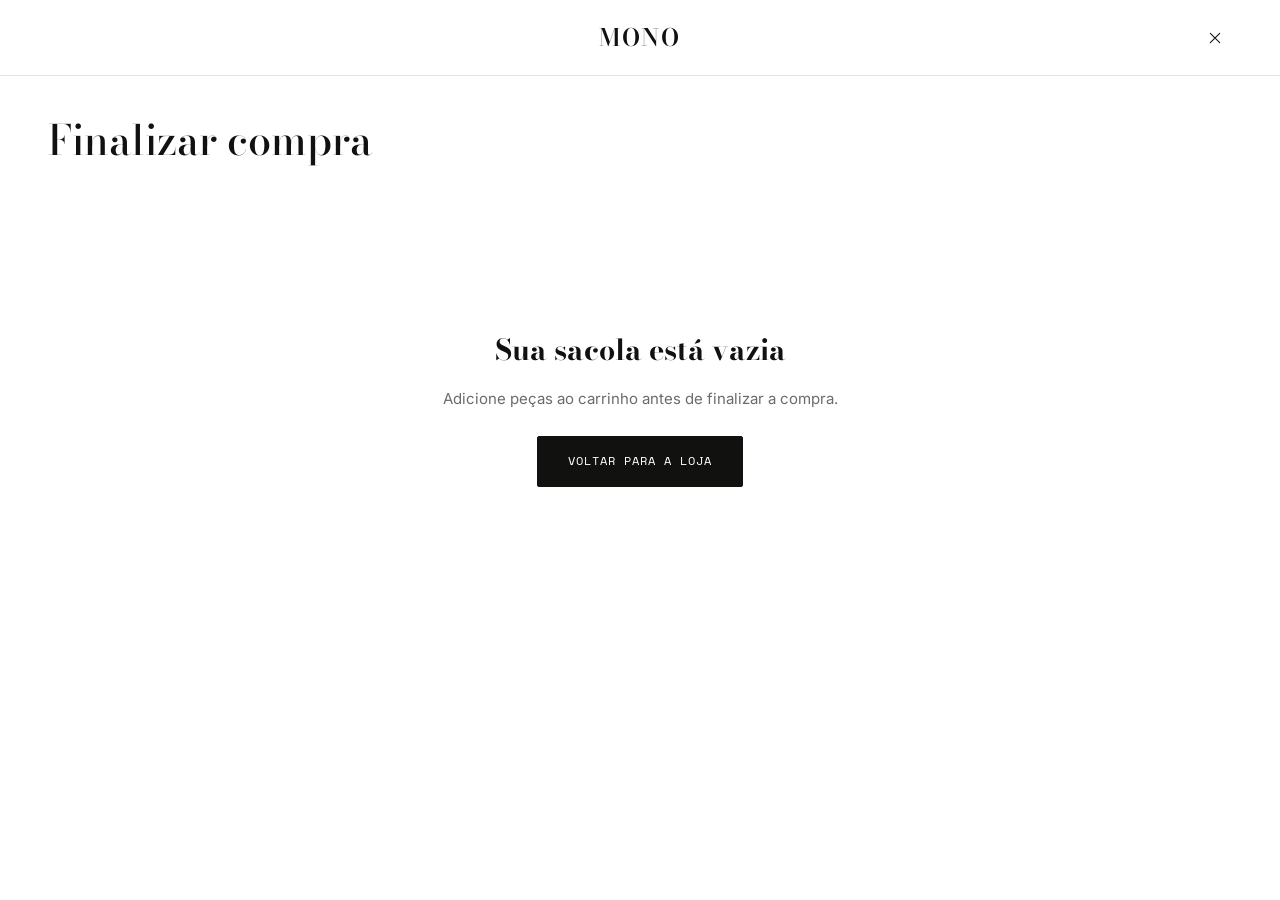
<file: checkout.html>
<!DOCTYPE html>
<html lang="pt-BR">
<head>
<meta charset="UTF-8">
<meta name="viewport" content="width=device-width, initial-scale=1.0">
<title>Finalizar compra — MONO</title>
<link rel="preconnect" href="https://fonts.googleapis.com">
<link rel="preconnect" href="https://fonts.gstatic.com" crossorigin>
<link href="https://fonts.googleapis.com/css2?family=Bodoni+Moda:ital,wght@0,500;1,400&family=Inter:wght@400;500;600&family=Space+Mono:wght@400;700&display=swap" rel="stylesheet">
<link rel="stylesheet" href="css/style.css">
</head>
<body>

<!-- ===================== HEADER (simplificado) ===================== -->
<header class="site-header is-solid">
  <div class="wrap header-inner">
    <div class="header-side left"></div>
    <a href="index.html" class="logo">MONO</a>
    <div class="header-side right">
      <a href="index.html" class="icon-btn" aria-label="Voltar à loja" data-icon="close"></a>
    </div>
  </div>
</header>

<main class="checkout-page">
  <div class="wrap">
    <h1 class="checkout-title">Finalizar compra</h1>

    <div id="checkout-root"></div>
  </div>
</main>

<script src="js/icons.js"></script>
<script src="js/products-data.js"></script>
<script src="js/cart.js"></script>
<script src="js/checkout.js"></script>
<script>
  document.querySelectorAll("[data-icon]").forEach((el) => { el.innerHTML = ICONS[el.dataset.icon] || ""; });
</script>
</body>
</html>
</file>
<file: css/style.css>
/* ==========================================================================
   MONO — Design tokens
   ========================================================================== */
:root {
  --bg: #ffffff;
  --bg-soft: #f5f4f2;
  --ink: #111110;
  --ink-soft: #6b6b68;
  --ink-faint: #a7a5a0;
  --line: #e5e2dd;
  --accent: #5c1a1f;
  --accent-soft: #7a2b30;
  --invert-bg: #111110;
  --invert-ink: #f5f4f2;
  --invert-line: #34322f;
  --white: #ffffff;

  --font-display: "Bodoni Moda", "Times New Roman", serif;
  --font-body: "Inter", -apple-system, BlinkMacSystemFont, "Segoe UI", sans-serif;
  --font-mono: "Space Mono", "Courier New", monospace;

  --container: 1360px;
  --gap: clamp(1rem, 2vw, 2rem);
  --radius: 2px;

  --ease: cubic-bezier(0.22, 1, 0.36, 1);
  --dur-fast: 220ms;
  --dur-med: 420ms;
  --dur-slow: 720ms;

  --header-h: 76px;
}

* { box-sizing: border-box; }
html { scroll-behavior: smooth; }
@media (prefers-reduced-motion: reduce) {
  html { scroll-behavior: auto; }
  *, *::before, *::after { animation-duration: 0.01ms !important; animation-iteration-count: 1 !important; transition-duration: 0.01ms !important; }
}

body {
  margin: 0;
  background: var(--bg);
  color: var(--ink);
  font-family: var(--font-body);
  font-size: 15px;
  line-height: 1.55;
  -webkit-font-smoothing: antialiased;
}

img { max-width: 100%; display: block; }
a { color: inherit; text-decoration: none; }
button { font-family: inherit; cursor: pointer; }
ul { list-style: none; margin: 0; padding: 0; }
input, select, textarea { font-family: inherit; font-size: inherit; color: inherit; }

:focus-visible {
  outline: 2px solid var(--ink);
  outline-offset: 3px;
}

.wrap {
  max-width: var(--container);
  margin: 0 auto;
  padding: 0 clamp(1.25rem, 4vw, 3rem);
}

.eyebrow {
  font-family: var(--font-mono);
  font-size: 11px;
  letter-spacing: 0.14em;
  text-transform: uppercase;
  color: var(--ink-soft);
}

.section-head {
  display: flex;
  align-items: flex-end;
  justify-content: space-between;
  gap: 1rem;
  margin-bottom: clamp(1.5rem, 3vw, 2.5rem);
}

.section-head h2 {
  font-family: var(--font-display);
  font-weight: 500;
  font-size: clamp(1.6rem, 3vw, 2.4rem);
  margin: 0.35rem 0 0;
  letter-spacing: -0.01em;
}

.link-arrow {
  font-family: var(--font-mono);
  font-size: 12px;
  letter-spacing: 0.04em;
  border-bottom: 1px solid var(--ink);
  padding-bottom: 3px;
  white-space: nowrap;
  transition: opacity var(--dur-fast) var(--ease);
}
.link-arrow:hover { opacity: 0.55; }

.btn {
  display: inline-flex;
  align-items: center;
  justify-content: center;
  gap: 0.5rem;
  padding: 0.95rem 1.9rem;
  font-family: var(--font-mono);
  font-size: 12px;
  letter-spacing: 0.08em;
  text-transform: uppercase;
  border: 1px solid var(--ink);
  background: var(--ink);
  color: var(--white);
  border-radius: var(--radius);
  transition: background var(--dur-fast) var(--ease), color var(--dur-fast) var(--ease), border-color var(--dur-fast) var(--ease), transform var(--dur-fast) var(--ease);
}
.btn:hover { background: transparent; color: var(--ink); }
.btn:active { transform: scale(0.98); }
.btn.btn-outline { background: transparent; color: var(--ink); }
.btn.btn-outline:hover { background: var(--ink); color: var(--white); }
.btn.btn-invert { background: var(--white); color: var(--ink); border-color: var(--white); }
.btn.btn-invert:hover { background: transparent; color: var(--white); }
.btn.btn-accent { background: var(--accent); border-color: var(--accent); }
.btn.btn-accent:hover { background: transparent; color: var(--accent); }
.btn:disabled { opacity: 0.4; cursor: not-allowed; }
.btn:disabled:hover { background: var(--ink); color: var(--white); }

.fade-up {
  opacity: 0;
  transform: translateY(18px);
  transition: opacity var(--dur-slow) var(--ease), transform var(--dur-slow) var(--ease);
}
.fade-up.is-visible { opacity: 1; transform: translateY(0); }

/* ==========================================================================
   Header
   ========================================================================== */
.site-header {
  position: fixed;
  inset: 0 0 auto 0;
  height: var(--header-h);
  z-index: 500;
  display: flex;
  align-items: center;
  background: rgba(255, 255, 255, 0);
  border-bottom: 1px solid rgba(17, 17, 16, 0);
  backdrop-filter: blur(0px);
  transition: background var(--dur-med) var(--ease), border-color var(--dur-med) var(--ease), backdrop-filter var(--dur-med) var(--ease);
}
.site-header.is-scrolled,
.site-header.is-solid {
  background: rgba(255, 255, 255, 0.86);
  border-bottom: 1px solid var(--line);
  backdrop-filter: blur(14px) saturate(140%);
}
.header-inner {
  width: 100%;
  display: grid;
  grid-template-columns: 1fr auto 1fr;
  align-items: center;
  gap: 1rem;
}
.header-side { display: flex; align-items: center; gap: 1.4rem; }
.header-side.left { justify-content: flex-start; }
.header-side.right { justify-content: flex-end; }

.logo {
  font-family: var(--font-display);
  font-size: 1.5rem;
  letter-spacing: 0.08em;
  font-weight: 600;
  justify-self: center;
}

.nav-primary { display: flex; align-items: center; gap: 1.6rem; }
.nav-primary a {
  font-size: 13px;
  letter-spacing: 0.02em;
  position: relative;
  padding: 4px 0;
}
.nav-primary a::after {
  content: "";
  position: absolute;
  left: 0; right: 0; bottom: 0;
  height: 1px;
  background: currentColor;
  transform: scaleX(0);
  transform-origin: right;
  transition: transform var(--dur-fast) var(--ease);
}
.nav-primary a:hover::after { transform: scaleX(1); transform-origin: left; }

.search-desktop {
  display: flex;
  align-items: center;
  gap: 0.5rem;
  border: 1px solid var(--line);
  border-radius: 999px;
  padding: 0.4rem 0.4rem 0.4rem 0.85rem;
  background: rgba(255, 255, 255, 0.6);
  min-width: 190px;
  transition: border-color var(--dur-fast) var(--ease), min-width var(--dur-med) var(--ease);
}
.search-desktop:focus-within { border-color: var(--ink); min-width: 240px; }
.search-desktop input {
  border: none;
  background: transparent;
  outline: none;
  width: 100%;
  font-size: 12.5px;
}
.search-desktop svg { flex: none; }

.icon-btn {
  position: relative;
  display: inline-flex;
  align-items: center;
  justify-content: center;
  width: 34px;
  height: 34px;
  background: none;
  border: none;
  color: var(--ink);
  transition: opacity var(--dur-fast) var(--ease);
}
.icon-btn:hover { opacity: 0.55; }

.cart-count {
  position: absolute;
  top: -2px;
  right: -2px;
  min-width: 16px;
  height: 16px;
  padding: 0 3px;
  border-radius: 999px;
  background: var(--accent);
  color: var(--white);
  font-family: var(--font-mono);
  font-size: 10px;
  display: flex;
  align-items: center;
  justify-content: center;
  transition: transform var(--dur-fast) var(--ease);
}
.cart-count[data-empty="true"] { display: none; }

.burger {
  display: none;
  width: 34px;
  height: 34px;
  border: none;
  background: none;
  color: var(--ink);
  flex-direction: column;
  align-items: center;
  justify-content: center;
  gap: 5px;
}
.burger span {
  width: 20px;
  height: 1px;
  background: currentColor;
  transition: transform var(--dur-fast) var(--ease), opacity var(--dur-fast) var(--ease);
}
.burger.is-open span:nth-child(1) { transform: translateY(6px) rotate(45deg); }
.burger.is-open span:nth-child(2) { opacity: 0; }
.burger.is-open span:nth-child(3) { transform: translateY(-6px) rotate(-45deg); }

/* Mobile overlay menu */
.mobile-menu {
  position: fixed;
  inset: 0;
  z-index: 490;
  background: rgba(255, 255, 255, 0.98);
  backdrop-filter: blur(10px);
  display: flex;
  flex-direction: column;
  padding: calc(var(--header-h) + 1rem) 1.5rem 2rem;
  transform: translateY(-100%);
  opacity: 0;
  transition: transform var(--dur-med) var(--ease), opacity var(--dur-med) var(--ease);
  pointer-events: none;
}
.mobile-menu.is-open {
  transform: translateY(0);
  opacity: 1;
  pointer-events: auto;
}
.mobile-search {
  display: flex;
  align-items: center;
  gap: 0.6rem;
  border: 1px solid var(--line);
  border-radius: 999px;
  padding: 0.7rem 1rem;
  margin-bottom: 1.8rem;
}
.mobile-search input { flex: 1; border: none; background: none; outline: none; font-size: 14px; }
.mobile-nav a {
  display: block;
  font-family: var(--font-display);
  font-size: 1.7rem;
  padding: 0.5rem 0;
  border-bottom: 1px solid var(--line);
}
.mobile-menu-foot {
  margin-top: auto;
  display: flex;
  gap: 1.4rem;
  padding-top: 1.5rem;
}
.mobile-menu-foot a { font-size: 12px; color: var(--ink-soft); }

/* ==========================================================================
   Cart drawer
   ========================================================================== */
.cart-overlay {
  position: fixed;
  inset: 0;
  background: rgba(17, 17, 16, 0.35);
  z-index: 600;
  opacity: 0;
  pointer-events: none;
  transition: opacity var(--dur-med) var(--ease);
}
.cart-overlay.is-open { opacity: 1; pointer-events: auto; }

.cart-drawer {
  position: fixed;
  top: 0; right: 0; bottom: 0;
  width: min(420px, 100vw);
  background: var(--bg);
  z-index: 601;
  display: flex;
  flex-direction: column;
  transform: translateX(100%);
  transition: transform var(--dur-med) var(--ease);
  box-shadow: -8px 0 40px rgba(0, 0, 0, 0.08);
}
.cart-drawer.is-open { transform: translateX(0); }

.cart-head {
  display: flex;
  align-items: center;
  justify-content: space-between;
  padding: 1.4rem 1.4rem 1.1rem;
  border-bottom: 1px solid var(--line);
}
.cart-head h3 { font-family: var(--font-display); font-size: 1.3rem; font-weight: 500; margin: 0; }

.cart-items { flex: 1; overflow-y: auto; padding: 0.5rem 1.4rem; }
.cart-item {
  display: grid;
  grid-template-columns: 76px 1fr auto;
  gap: 0.9rem;
  padding: 1.1rem 0;
  border-bottom: 1px solid var(--line);
}
.cart-item img { width: 76px; height: 96px; object-fit: cover; background: var(--bg-soft); }
.cart-item-name { font-size: 13.5px; margin: 0 0 0.2rem; }
.cart-item-meta { font-family: var(--font-mono); font-size: 11px; color: var(--ink-soft); margin: 0 0 0.6rem; }
.cart-item-qty {
  display: inline-flex;
  align-items: center;
  border: 1px solid var(--line);
  border-radius: 999px;
}
.cart-item-qty button {
  width: 24px; height: 24px;
  background: none; border: none;
  font-size: 14px;
  display: flex; align-items: center; justify-content: center;
}
.cart-item-qty span { font-family: var(--font-mono); font-size: 12px; min-width: 18px; text-align: center; }
.cart-item-price { font-family: var(--font-mono); font-size: 13px; text-align: right; }
.cart-item-remove {
  background: none; border: none;
  color: var(--ink-faint);
  font-size: 11px;
  text-decoration: underline;
  margin-top: 0.5rem;
}
.cart-item-remove:hover { color: var(--accent); }

.cart-empty { padding: 3rem 0; text-align: center; color: var(--ink-soft); font-size: 13.5px; }

.cart-foot { padding: 1.3rem 1.4rem 1.6rem; border-top: 1px solid var(--line); }
.cart-subtotal { display: flex; justify-content: space-between; font-family: var(--font-mono); font-size: 13px; margin-bottom: 0.4rem; }
.cart-note { font-size: 11.5px; color: var(--ink-soft); margin: 0 0 1rem; }
.cart-foot .btn { width: 100%; }

/* ==========================================================================
   Hero
   ========================================================================== */
.hero {
  position: relative;
  height: 100svh;
  min-height: 560px;
  overflow: hidden;
  background: var(--ink);
}
.hero-slide {
  position: absolute;
  inset: 0;
  opacity: 0;
  transition: opacity 1400ms var(--ease);
}
.hero-slide.is-active { opacity: 1; z-index: 2; }
.hero-slide img {
  width: 100%; height: 100%; object-fit: cover;
  transform: scale(1.06);
  transition: transform 6000ms linear;
}
.hero-slide.is-active img { transform: scale(1); }
.hero-slide::after {
  content: "";
  position: absolute;
  inset: 0;
  background: linear-gradient(180deg, rgba(17, 17, 16, 0.32) 0%, rgba(17, 17, 16, 0.06) 32%, rgba(17, 17, 16, 0.5) 100%);
}
.hero-content {
  position: absolute;
  left: 0; right: 0; bottom: clamp(2.5rem, 7vw, 5rem);
  z-index: 3;
  color: var(--white);
  text-align: center;
  padding: 0 1.5rem;
}
.hero-content .eyebrow { color: rgba(255, 255, 255, 0.75); }
.hero-content h1 {
  font-family: var(--font-display);
  font-weight: 500;
  font-size: clamp(2.4rem, 6.5vw, 5.2rem);
  line-height: 1.02;
  margin: 0.6rem 0 1.6rem;
  letter-spacing: -0.01em;
}
.hero-content h1 em { font-style: italic; }
.hero-actions { display: flex; gap: 1rem; justify-content: center; }

.hero-dots {
  position: absolute;
  right: clamp(1.25rem, 4vw, 3rem);
  bottom: clamp(2.5rem, 7vw, 5rem);
  z-index: 3;
  display: flex;
  flex-direction: column;
  gap: 0.6rem;
}
.hero-dots button {
  width: 22px; height: 2px;
  background: rgba(255, 255, 255, 0.4);
  border: none;
  transition: background var(--dur-fast) var(--ease), width var(--dur-fast) var(--ease);
}
.hero-dots button.is-active { background: var(--white); width: 34px; }

.scroll-cue {
  position: absolute;
  left: clamp(1.25rem, 4vw, 3rem);
  bottom: clamp(2.5rem, 7vw, 5rem);
  z-index: 3;
  color: rgba(255, 255, 255, 0.75);
  font-family: var(--font-mono);
  font-size: 11px;
  letter-spacing: 0.1em;
  writing-mode: vertical-rl;
  display: flex;
  align-items: center;
  gap: 0.6rem;
}
.scroll-cue::after {
  content: "";
  width: 1px; height: 34px;
  background: rgba(255, 255, 255, 0.5);
}

/* ==========================================================================
   Marquee strip
   ========================================================================== */
.marquee {
  border-top: 1px solid var(--line);
  border-bottom: 1px solid var(--line);
  overflow: hidden;
  padding: 0.9rem 0;
}
.marquee-track {
  display: flex;
  width: max-content;
  animation: marquee 28s linear infinite;
}
.marquee-track span {
  font-family: var(--font-mono);
  font-size: 12px;
  letter-spacing: 0.1em;
  text-transform: uppercase;
  color: var(--ink-soft);
  padding: 0 2.2rem;
  white-space: nowrap;
}
@keyframes marquee {
  from { transform: translateX(0); }
  to { transform: translateX(-50%); }
}

/* ==========================================================================
   Products grid
   ========================================================================== */
.section { padding: clamp(3.5rem, 7vw, 6.5rem) 0; }
.section.soft { background: var(--bg-soft); }

.filter-row {
  display: flex;
  gap: 1.6rem;
  flex-wrap: wrap;
}
.filter-row button {
  background: none; border: none;
  font-family: var(--font-mono);
  font-size: 12px;
  letter-spacing: 0.05em;
  color: var(--ink-soft);
  padding: 0.2rem 0;
  border-bottom: 1px solid transparent;
  transition: color var(--dur-fast) var(--ease), border-color var(--dur-fast) var(--ease);
}
.filter-row button.is-active,
.filter-row button:hover { color: var(--ink); border-color: var(--ink); }

.product-grid {
  display: grid;
  grid-template-columns: repeat(4, 1fr);
  gap: var(--gap) 1.5rem;
  margin-top: clamp(1.5rem, 3vw, 2.5rem);
}

.product-card { display: block; }
.product-media {
  position: relative;
  aspect-ratio: 3 / 4;
  overflow: hidden;
  background: var(--bg-soft);
  cursor: pointer;
}
.product-media img {
  position: absolute; inset: 0;
  width: 100%; height: 100%;
  object-fit: cover;
  opacity: 0;
  transition: opacity var(--dur-med) var(--ease), transform 900ms var(--ease);
}
.product-media img.is-shown { opacity: 1; }
.product-card:hover .product-media img.is-shown { transform: scale(1.035); }

.product-tag {
  position: absolute;
  top: 0.8rem; left: 0.8rem;
  z-index: 2;
  font-family: var(--font-mono);
  font-size: 10.5px;
  letter-spacing: 0.06em;
  padding: 0.25rem 0.55rem;
  background: rgba(255, 255, 255, 0.88);
  backdrop-filter: blur(4px);
}
.product-tag.sale { background: var(--accent); color: var(--white); }

.product-sku {
  position: absolute;
  top: 0.8rem; right: 0.8rem;
  z-index: 2;
  font-family: var(--font-mono);
  font-size: 10.5px;
  color: rgba(255, 255, 255, 0.85);
  opacity: 0;
  transform: translateY(-4px);
  transition: opacity var(--dur-fast) var(--ease), transform var(--dur-fast) var(--ease);
}
.product-card:hover .product-sku { opacity: 1; transform: translateY(0); }

.media-dots {
  position: absolute;
  bottom: 0.7rem; left: 50%;
  transform: translateX(-50%);
  z-index: 2;
  display: flex;
  gap: 5px;
}
.media-dots span {
  width: 5px; height: 5px;
  border-radius: 999px;
  background: rgba(255, 255, 255, 0.55);
  transition: background var(--dur-fast) var(--ease), transform var(--dur-fast) var(--ease);
}
.media-dots span.is-active { background: var(--white); transform: scale(1.25); }

.quick-add {
  position: absolute;
  right: 0.7rem; bottom: 0.7rem;
  z-index: 2;
  width: 34px; height: 34px;
  border-radius: 999px;
  background: var(--white);
  color: var(--ink);
  border: none;
  display: flex; align-items: center; justify-content: center;
  opacity: 0;
  transform: translateY(6px);
  transition: opacity var(--dur-fast) var(--ease), transform var(--dur-fast) var(--ease);
}
.product-card:hover .quick-add,
.product-card:focus-within .quick-add { opacity: 1; transform: translateY(0); }
.quick-add:hover { background: var(--accent); color: var(--white); }

.product-info { padding-top: 0.85rem; }
.product-title {
  font-size: 13.5px;
  margin: 0 0 0.3rem;
  position: relative;
  display: inline-block;
}
.product-cat { font-family: var(--font-mono); font-size: 10.5px; color: var(--ink-faint); text-transform: uppercase; letter-spacing: 0.05em; }
.product-price { display: flex; align-items: baseline; gap: 0.5rem; font-family: var(--font-mono); font-size: 13px; margin-top: 0.3rem; }
.product-price .old { color: var(--ink-faint); text-decoration: line-through; font-size: 11.5px; }

/* ==========================================================================
   VIP section
   ========================================================================== */
.vip {
  background: var(--invert-bg);
  color: var(--invert-ink);
  padding: clamp(4rem, 9vw, 7.5rem) 0;
  position: relative;
  overflow: hidden;
}
.vip-inner {
  max-width: 640px;
  margin: 0 auto;
  text-align: center;
  position: relative;
  z-index: 2;
}
.vip .eyebrow { color: rgba(245, 244, 242, 0.6); }
.vip h2 {
  font-family: var(--font-display);
  font-weight: 500;
  font-size: clamp(2rem, 4.2vw, 3.2rem);
  margin: 0.6rem 0 1rem;
  letter-spacing: -0.01em;
}
.vip p { color: rgba(245, 244, 242, 0.72); margin: 0 auto 2.2rem; max-width: 460px; }

.vip-form {
  display: flex;
  gap: 0.7rem;
  border-bottom: 1px solid var(--invert-line);
  padding-bottom: 0.9rem;
}
.vip-form input {
  flex: 1;
  background: none;
  border: none;
  outline: none;
  color: var(--invert-ink);
  font-size: 14px;
  padding: 0.4rem 0;
}
.vip-form input::placeholder { color: rgba(245, 244, 242, 0.4); }
.vip-note { font-size: 11px; color: rgba(245, 244, 242, 0.45); margin-top: 1rem; }
.vip-success { display: none; font-size: 13.5px; color: var(--invert-ink); margin-top: 1rem; }
.vip-success.is-shown { display: block; }

.vip-glow {
  position: absolute;
  width: 60vw; height: 60vw;
  max-width: 700px; max-height: 700px;
  border-radius: 50%;
  background: radial-gradient(circle, rgba(92, 26, 31, 0.35), transparent 70%);
  top: -20%; left: 50%;
  transform: translateX(-50%);
  z-index: 1;
  pointer-events: none;
}

/* ==========================================================================
   Footer
   ========================================================================== */
.site-footer {
  background: var(--bg);
  border-top: 1px solid var(--line);
  padding: clamp(3rem, 6vw, 4.5rem) 0 1.6rem;
}
.footer-top {
  display: grid;
  grid-template-columns: 1.4fr repeat(3, 1fr);
  gap: 2rem;
  padding-bottom: 2.6rem;
}
.footer-brand .logo { justify-self: flex-start; margin-bottom: 0.9rem; }
.footer-brand p { color: var(--ink-soft); font-size: 13px; max-width: 280px; margin: 0; }
.footer-col h4 {
  font-family: var(--font-mono);
  font-size: 11px;
  letter-spacing: 0.08em;
  text-transform: uppercase;
  color: var(--ink-faint);
  margin: 0 0 1rem;
}
.footer-col a { display: block; font-size: 13px; color: var(--ink-soft); padding: 0.32rem 0; transition: color var(--dur-fast) var(--ease); }
.footer-col a:hover { color: var(--ink); }
.footer-social { display: flex; gap: 0.8rem; margin-top: 1.2rem; }
.footer-social a {
  width: 32px; height: 32px;
  border: 1px solid var(--line);
  border-radius: 999px;
  display: flex; align-items: center; justify-content: center;
}
.footer-social a:hover { border-color: var(--ink); }

.footer-bottom {
  display: flex;
  align-items: center;
  justify-content: space-between;
  flex-wrap: wrap;
  gap: 1rem;
  padding-top: 1.6rem;
  border-top: 1px solid var(--line);
  font-family: var(--font-mono);
  font-size: 11px;
  color: var(--ink-faint);
}
.payment-icons { display: flex; gap: 0.6rem; }
.payment-icons span {
  border: 1px solid var(--line);
  border-radius: 3px;
  padding: 0.2rem 0.5rem;
  font-size: 10px;
}

/* ==========================================================================
   Breadcrumb / generic page head
   ========================================================================== */
.breadcrumb {
  padding: calc(var(--header-h) + 1.6rem) 0 1rem;
  font-family: var(--font-mono);
  font-size: 11.5px;
  color: var(--ink-soft);
}
.breadcrumb a:hover { color: var(--ink); }

/* ==========================================================================
   Product detail page
   ========================================================================== */
.product-page { padding-bottom: clamp(3.5rem, 7vw, 6rem); }
.product-layout {
  display: grid;
  grid-template-columns: 1fr 1fr;
  gap: clamp(2rem, 4vw, 4rem);
  align-items: flex-start;
}
.gallery-main {
  position: relative;
  aspect-ratio: 4 / 5;
  overflow: hidden;
  background: var(--bg-soft);
}
.gallery-main img {
  position: absolute; inset: 0;
  width: 100%; height: 100%;
  object-fit: cover;
  opacity: 0;
  transition: opacity var(--dur-med) var(--ease);
}
.gallery-main img.is-shown { opacity: 1; }
.gallery-arrows { position: absolute; inset: 0; display: flex; justify-content: space-between; align-items: center; padding: 0 0.6rem; pointer-events: none; }
.gallery-arrows button {
  pointer-events: auto;
  width: 38px; height: 38px;
  border-radius: 999px;
  background: rgba(255, 255, 255, 0.85);
  border: none;
  display: flex; align-items: center; justify-content: center;
  opacity: 0;
  transition: opacity var(--dur-fast) var(--ease);
}
.gallery-main:hover .gallery-arrows button { opacity: 1; }
.gallery-thumbs { display: flex; gap: 0.6rem; margin-top: 0.8rem; }
.gallery-thumbs button {
  width: 64px; aspect-ratio: 4/5;
  border: 1px solid var(--line);
  padding: 0; background: var(--bg-soft);
  overflow: hidden;
  opacity: 0.6;
  transition: opacity var(--dur-fast) var(--ease), border-color var(--dur-fast) var(--ease);
}
.gallery-thumbs button.is-active { opacity: 1; border-color: var(--ink); }
.gallery-thumbs img { width: 100%; height: 100%; object-fit: cover; }

.pd-info { position: sticky; top: calc(var(--header-h) + 1.5rem); }
.pd-sku { font-family: var(--font-mono); font-size: 11.5px; color: var(--ink-soft); }
.pd-info h1 {
  font-family: var(--font-display);
  font-weight: 500;
  font-size: clamp(1.8rem, 3vw, 2.5rem);
  margin: 0.35rem 0 0.6rem;
}
.pd-rating { display: flex; align-items: center; gap: 0.5rem; font-size: 12.5px; color: var(--ink-soft); margin-bottom: 1rem; }
.pd-rating .stars { display: flex; gap: 2px; color: var(--ink); }
.pd-price { display: flex; align-items: baseline; gap: 0.7rem; font-family: var(--font-mono); font-size: 1.15rem; margin-bottom: 1.6rem; }
.pd-price .old { color: var(--ink-faint); text-decoration: line-through; font-size: 0.85rem; }
.pd-price .save { font-size: 11px; color: var(--accent); }

.option-block { margin-bottom: 1.5rem; }
.option-label { display: flex; justify-content: space-between; font-family: var(--font-mono); font-size: 11px; letter-spacing: 0.05em; text-transform: uppercase; color: var(--ink-soft); margin-bottom: 0.6rem; }
.option-label button { background: none; border: none; text-decoration: underline; color: var(--ink-soft); text-transform: none; letter-spacing: 0; font-family: var(--font-body); }

.swatches { display: flex; gap: 0.6rem; flex-wrap: wrap; }
.swatch {
  padding: 0.5rem 1rem;
  border: 1px solid var(--line);
  font-size: 12.5px;
  background: none;
  transition: border-color var(--dur-fast) var(--ease), background var(--dur-fast) var(--ease), color var(--dur-fast) var(--ease);
}
.swatch.is-active { border-color: var(--ink); background: var(--ink); color: var(--white); }

.qty-row { display: flex; align-items: center; gap: 1rem; margin-bottom: 1.4rem; }
.qty-control { display: inline-flex; align-items: center; border: 1px solid var(--line); }
.qty-control button { width: 36px; height: 40px; background: none; border: none; font-size: 15px; }
.qty-control span { font-family: var(--font-mono); font-size: 13px; min-width: 30px; text-align: center; }

.pd-actions { display: flex; gap: 0.8rem; margin-bottom: 1.8rem; }
.pd-actions .btn { flex: 1; }
.pd-wish {
  width: 52px; flex: none;
  border: 1px solid var(--ink);
  background: none;
  display: flex; align-items: center; justify-content: center;
  transition: background var(--dur-fast) var(--ease), color var(--dur-fast) var(--ease);
}
.pd-wish.is-active { background: var(--accent); border-color: var(--accent); color: var(--white); }

.accordion { border-top: 1px solid var(--line); }
.accordion-item { border-bottom: 1px solid var(--line); }
.accordion-trigger {
  width: 100%;
  display: flex; align-items: center; justify-content: space-between;
  background: none; border: none;
  padding: 1rem 0;
  font-size: 13px;
  text-align: left;
}
.accordion-trigger svg { transition: transform var(--dur-fast) var(--ease); flex: none; }
.accordion-item.is-open .accordion-trigger svg { transform: rotate(45deg); }
.accordion-panel {
  max-height: 0;
  overflow: hidden;
  transition: max-height var(--dur-med) var(--ease);
}
.accordion-panel-inner { padding: 0 0 1.1rem; font-size: 13px; color: var(--ink-soft); }
.accordion-panel-inner ul li { padding: 0.15rem 0; }

/* Reviews */
.reviews { padding-top: clamp(3rem, 6vw, 5rem); border-top: 1px solid var(--line); margin-top: clamp(3rem, 6vw, 5rem); }
.reviews-head { display: flex; align-items: center; gap: 2rem; flex-wrap: wrap; margin-bottom: 2rem; }
.reviews-score { font-family: var(--font-display); font-size: 3rem; line-height: 1; }
.reviews-summary .stars { color: var(--ink); display: flex; gap: 2px; margin-bottom: 0.3rem; }
.reviews-summary p { margin: 0; color: var(--ink-soft); font-size: 12.5px; }
.review-list { display: grid; grid-template-columns: repeat(2, 1fr); gap: 1.5rem 2rem; }
.review-card { border-top: 1px solid var(--line); padding-top: 1rem; }
.review-card .stars { color: var(--ink); display: flex; gap: 2px; margin-bottom: 0.5rem; }
.review-card h5 { margin: 0 0 0.3rem; font-size: 13px; }
.review-card time { font-family: var(--font-mono); font-size: 10.5px; color: var(--ink-faint); }
.review-card p { font-size: 13px; color: var(--ink-soft); margin: 0.5rem 0 0; }

.related { margin-top: clamp(3.5rem, 7vw, 6rem); }

/* ==========================================================================
   Checkout page
   ========================================================================== */
.checkout-page { padding: calc(var(--header-h) + 2rem) 0 5rem; }
.checkout-title { font-family: var(--font-display); font-weight: 500; font-size: clamp(1.8rem, 3.4vw, 2.6rem); margin: 0 0 2.2rem; }
.checkout-layout { display: grid; grid-template-columns: 1.3fr 0.9fr; gap: clamp(2rem, 4vw, 4rem); align-items: flex-start; }

.form-section { margin-bottom: 2.2rem; }
.form-section h3 {
  font-family: var(--font-mono);
  font-size: 12px; letter-spacing: 0.06em; text-transform: uppercase;
  color: var(--ink-soft);
  margin: 0 0 1.1rem;
  padding-bottom: 0.7rem;
  border-bottom: 1px solid var(--line);
}
.form-grid { display: grid; grid-template-columns: repeat(2, 1fr); gap: 1rem 1.2rem; }
.form-grid .full { grid-column: 1 / -1; }
.field label { display: block; font-size: 11.5px; color: var(--ink-soft); margin-bottom: 0.4rem; }
.field input,
.field select,
.field textarea {
  width: 100%;
  border: 1px solid var(--line);
  background: var(--bg);
  padding: 0.75rem 0.85rem;
  font-size: 13.5px;
  border-radius: var(--radius);
  transition: border-color var(--dur-fast) var(--ease);
}
.field input:focus,
.field select:focus,
.field textarea:focus { border-color: var(--ink); outline: none; }
.field textarea { resize: vertical; min-height: 80px; }

.pay-options { display: flex; flex-direction: column; gap: 0.7rem; }
.pay-option {
  display: flex; align-items: center; gap: 0.8rem;
  border: 1px solid var(--line);
  padding: 0.9rem 1rem;
  border-radius: var(--radius);
  font-size: 13.5px;
  cursor: pointer;
  transition: border-color var(--dur-fast) var(--ease);
}
.pay-option:has(input:checked) { border-color: var(--ink); }
.pay-option input { accent-color: var(--ink); }

.order-summary {
  position: sticky;
  top: calc(var(--header-h) + 1.5rem);
  background: var(--bg-soft);
  padding: 1.6rem;
  border-radius: var(--radius);
}
.order-summary h3 { font-family: var(--font-mono); font-size: 12px; letter-spacing: 0.06em; text-transform: uppercase; color: var(--ink-soft); margin: 0 0 1.2rem; }
.summary-item { display: grid; grid-template-columns: 52px 1fr auto; gap: 0.7rem; padding: 0.7rem 0; border-bottom: 1px solid var(--line); align-items: center; }
.summary-item img { width: 52px; height: 66px; object-fit: cover; }
.summary-item-name { font-size: 12.5px; }
.summary-item-meta { font-family: var(--font-mono); font-size: 10.5px; color: var(--ink-soft); }
.summary-item-price { font-family: var(--font-mono); font-size: 12.5px; }
.summary-row { display: flex; justify-content: space-between; font-size: 13px; padding-top: 0.9rem; }
.summary-row.total { font-family: var(--font-mono); font-size: 15px; font-weight: 700; padding-top: 1rem; margin-top: 0.4rem; border-top: 1px solid var(--line); }
.summary-note { font-size: 11px; color: var(--ink-soft); margin-top: 1.2rem; display: flex; gap: 0.5rem; align-items: flex-start; }

.empty-state { text-align: center; padding: 6rem 0; }
.empty-state h2 { font-family: var(--font-display); font-size: 1.8rem; margin-bottom: 0.8rem; }
.empty-state p { color: var(--ink-soft); margin-bottom: 1.6rem; }

/* ==========================================================================
   Toast
   ========================================================================== */
.toast {
  position: fixed;
  left: 50%;
  bottom: 1.6rem;
  transform: translateX(-50%) translateY(20px);
  background: var(--ink);
  color: var(--white);
  padding: 0.85rem 1.4rem;
  border-radius: 999px;
  font-size: 12.5px;
  display: flex;
  align-items: center;
  gap: 0.6rem;
  z-index: 900;
  opacity: 0;
  pointer-events: none;
  transition: opacity var(--dur-fast) var(--ease), transform var(--dur-fast) var(--ease);
}
.toast.is-shown { opacity: 1; transform: translateX(-50%) translateY(0); }

/* ==========================================================================
   Responsive
   ========================================================================== */
@media (max-width: 1080px) {
  .product-grid { grid-template-columns: repeat(3, 1fr); }
  .footer-top { grid-template-columns: 1.2fr repeat(2, 1fr); }
  .review-list { grid-template-columns: 1fr; }
}

@media (max-width: 860px) {
  .nav-primary, .search-desktop { display: none; }
  .burger { display: flex; }
  .header-inner { grid-template-columns: auto 1fr auto; }
  .logo { justify-self: flex-start; font-size: 1.3rem; }
  .header-side.left { display: none; }
  .header-side.right { gap: 0.8rem; }

  .product-grid { grid-template-columns: repeat(2, 1fr); gap: 1.2rem 1rem; }
  .product-layout, .checkout-layout { grid-template-columns: 1fr; }
  .pd-info { position: static; }
  .order-summary { position: static; order: -1; }
  .footer-top { grid-template-columns: 1fr 1fr; gap: 2rem 1.4rem; }
  .footer-brand { grid-column: 1 / -1; }
  .form-grid { grid-template-columns: 1fr; }
}

@media (max-width: 520px) {
  .product-grid { gap: 1rem 0.7rem; }
  .hero-content h1 { font-size: 2.6rem; }
  .hero-actions { flex-direction: column; width: 100%; }
  .hero-actions .btn { width: 100%; }
  .scroll-cue { display: none; }
  .cart-drawer { width: 100vw; }
}
</file>
